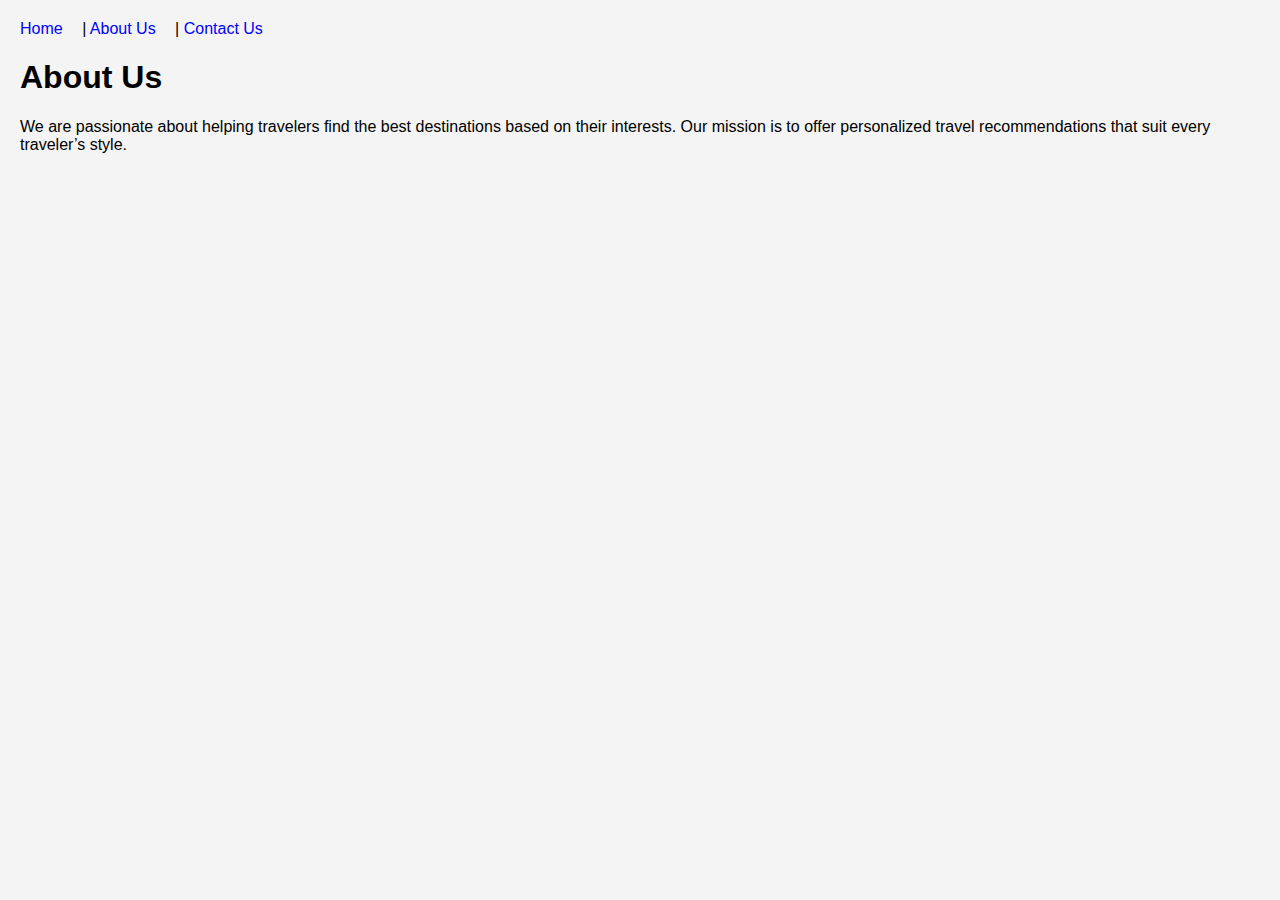
<file: about.html>
<!DOCTYPE html>
<html lang="en">
<head>
   <meta charset="UTF-8">
   <meta name="viewport" content="width=device-width, initial-scale=1.0">
   <title>About Us</title>
   <link rel="stylesheet" href="styles.css">
</head>
<body>

   <!-- Navigation Bar -->
   <nav>
      <a href="index.html">Home</a> |
      <a href="about.html">About Us</a> |
      <a href="contact.html">Contact Us</a>
   </nav>

   <!-- About Us Content -->
   <h1>About Us</h1>
   <p>We are passionate about helping travelers find the best destinations based on their interests. Our mission is to offer personalized travel recommendations that suit every traveler’s style.</p>

</body>
</html>
</file>
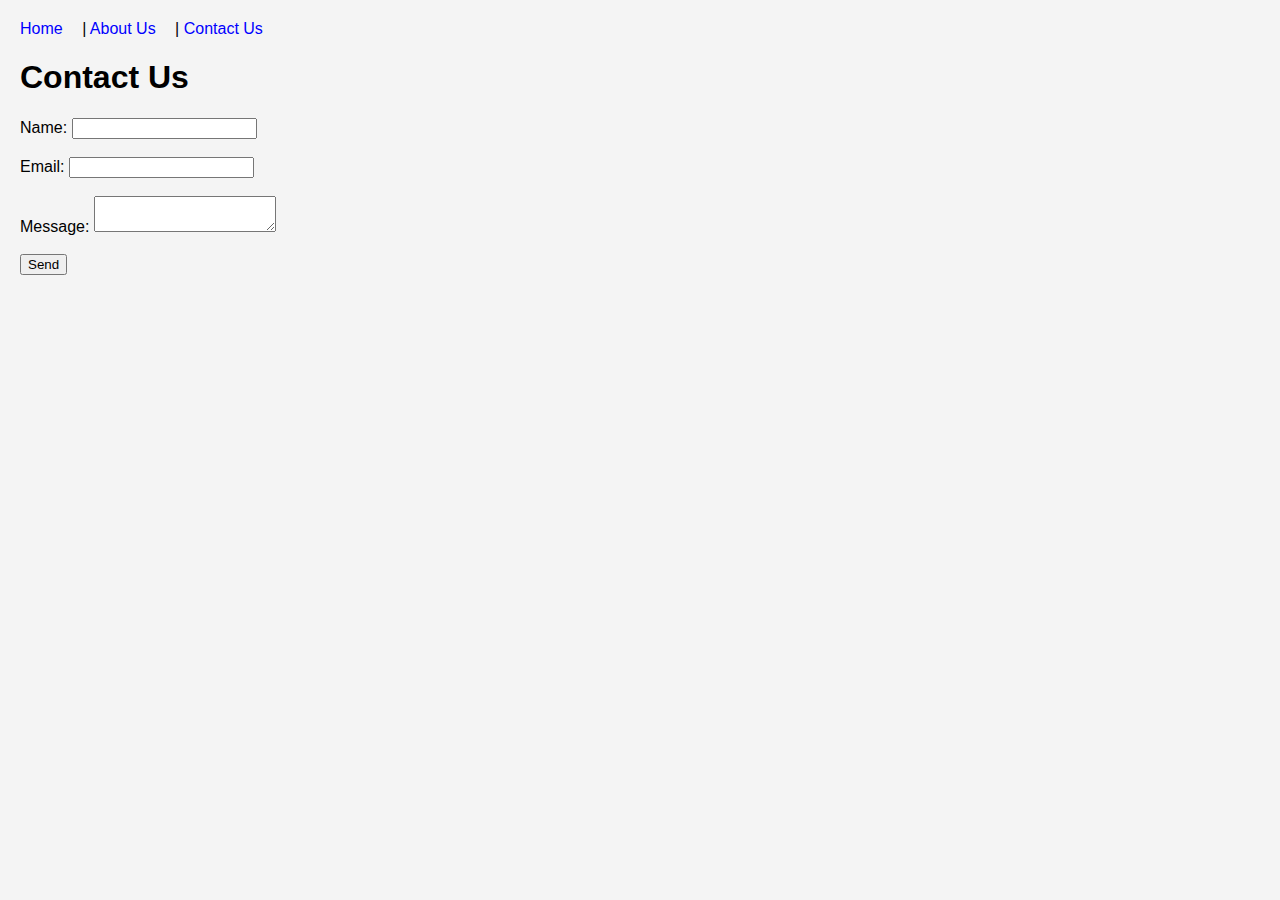
<file: contact.html>
<!DOCTYPE html>
<html lang="en">
<head>
   <meta charset="UTF-8">
   <meta name="viewport" content="width=device-width, initial-scale=1.0">
   <title>Contact Us</title>
   <link rel="stylesheet" href="styles.css">
</head>
<body>

   <!-- Navigation Bar -->
   <nav>
      <a href="index.html">Home</a> |
      <a href="about.html">About Us</a> |
      <a href="contact.html">Contact Us</a>
   </nav>

   <!-- Contact Form -->
   <h1>Contact Us</h1>
   <form action="mailto:your-email@example.com" method="POST">
      <label for="name">Name:</label>
      <input type="text" id="name" name="name"><br><br>

      <label for="email">Email:</label>
      <input type="email" id="email" name="email"><br><br>

      <label for="message">Message:</label>
      <textarea id="message" name="message"></textarea><br><br>

      <input type="submit" value="Send">
   </form>

</body>
</html>
</file>
<file: styles.css>
body {
    font-family: Arial, sans-serif;
    margin: 20px;
    background-color: #f4f4f4;
 }
 
 nav {
    margin-bottom: 20px;
 }
 
 nav a {
    margin-right: 15px;
    text-decoration: none;
    color: blue;
 }
 
 img {
    width: 300px;
    height: auto;
    margin-top: 10px;
 }
</file>
